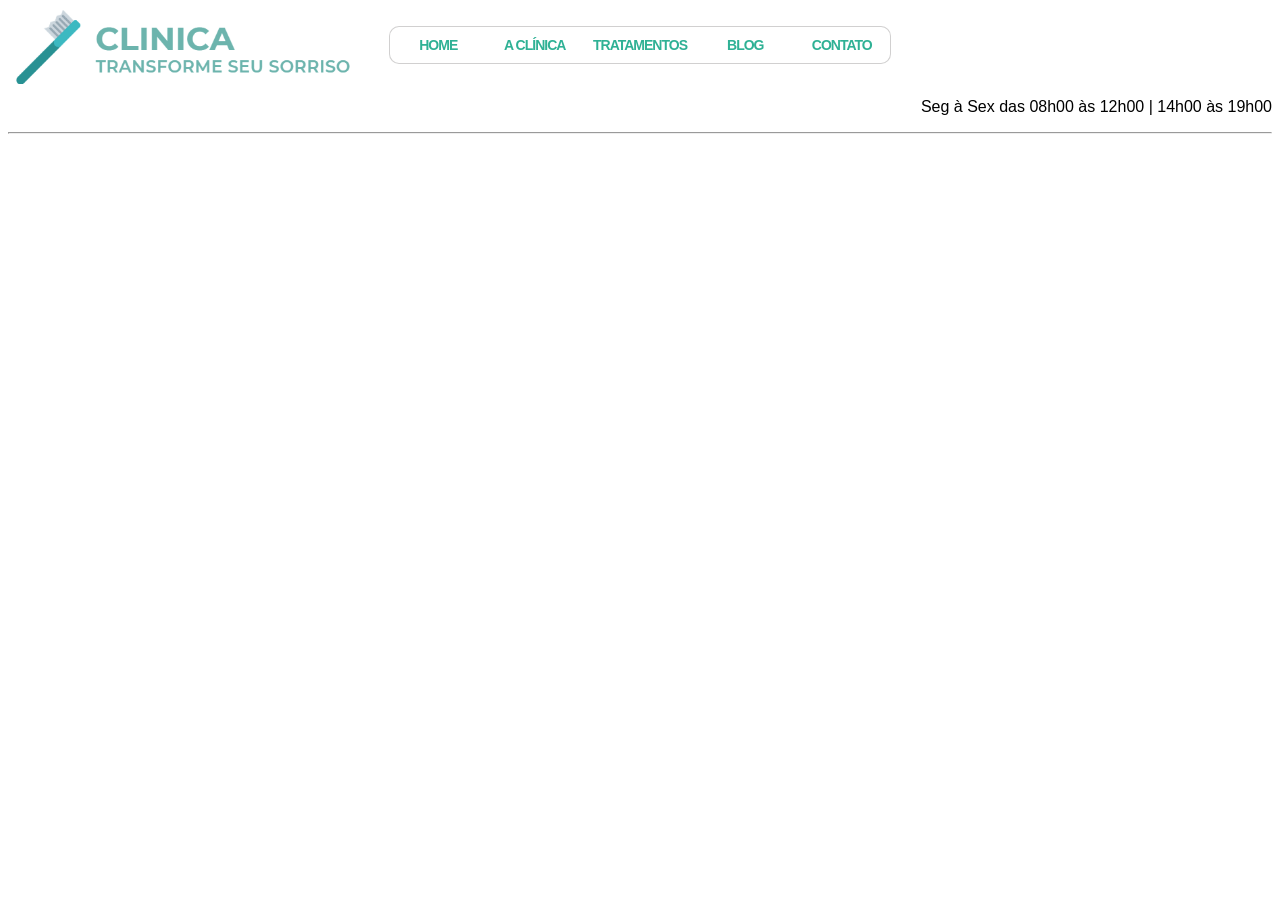
<file: Site_ClinicaOdontologica/Index.html>
<!DOCTYPE html>
<html lang="pt-BR">
<head>
    <meta charset="UTF-8">
    <meta name="viewport" content="width=device-width, initial-scale=1.0">
    <link rel="stylesheet" href="StyleIndex.css">
    <title>Menu</title>
    <!-- <link rel="stylesheet" href="StyleIndex.css"> -->
    <style>
        img.logo {
            width: 350px; /* Defina o tamanho desejado para a logo */
            height: auto;  /* Mantém a proporção da imagem */
            position: absolute;
            top: 10px;  /* Ajusta a distância do topo */
            left: 10px; /* Ajusta a distância da esquerda */
        }
        /* From Uiverse.io by Yaya12085 */ 
.radio-inputs {
  position: relative;
  display: flex;
  flex-wrap: wrap;
  border-radius: 0.5rem;
  background-color: #EEE;
  box-sizing: border-box;
  box-shadow: 0 0 0px 1px rgba(0, 0, 0, 0.06);
  padding: 0.25rem;
  width: 300px;
  font-size: 14px;
}

.radio-inputs .radio {
  flex: 1 1 auto;
  text-align: center;
}

.radio-inputs .radio input {
  display: none;
}

.radio-inputs .radio .name {
  display: flex;
  cursor: pointer;
  align-items: center;
  justify-content: center;
  border-radius: 0.5rem;
  border: none;
  padding: .5rem 0;
  color: rgba(51, 65, 85, 1);
  transition: all .15s ease-in-out;
}

.radio-inputs .radio input:checked + .name {
  background-color: #2fb195;
  font-weight: 600;
}
    </style>
</head>

<body>
    <!-- <center><h1>INDEX</h1></center> -->
    <div>
      <img src="img/logo.png" class="logo" alt="Logo">
<br>
        <center> 
          <div class="radio-input">
            <input type="radio" id="opt1" name="option" onclick="window.location.href='home.html'" checked>
            <label for="opt1">HOME</label>
        
            <input type="radio" id="opt2" name="option" onclick="window.location.href='aclinica.html'" checked>
            <label for="opt2">A CLÍNICA</label>
        
            <input type="radio" id="opt3" name="option" onclick="window.location.href='tratamentos.html'" checked>
            <label for="opt3">TRATAMENTOS</label>
        
            <input type="radio" id="opt4" name="option" onclick="window.location.href='blog.html'" checked>
            <label for="opt4">BLOG</label>
        
            <input type="radio" id="opt5" name="option" onclick="window.location.href='contato.html'" checked>
            <label for="opt5">CONTATO</label>
        
            <span class="selection"></span>
          </div>
        </center> 
     
    </div>
<br>
<p align="right">Seg à Sex das 08h00 às 12h00 | 14h00 às 19h00</p>
    <hr>
    <header>
        
            
            <br><br><br><br><br><br><br><br><br><br><br><br><br><br><br><br><br><br><br><br>
        </div>
 
            
    </header>

    <section class="main-content">
        
        
    </section>
</body>
</html>
</file>
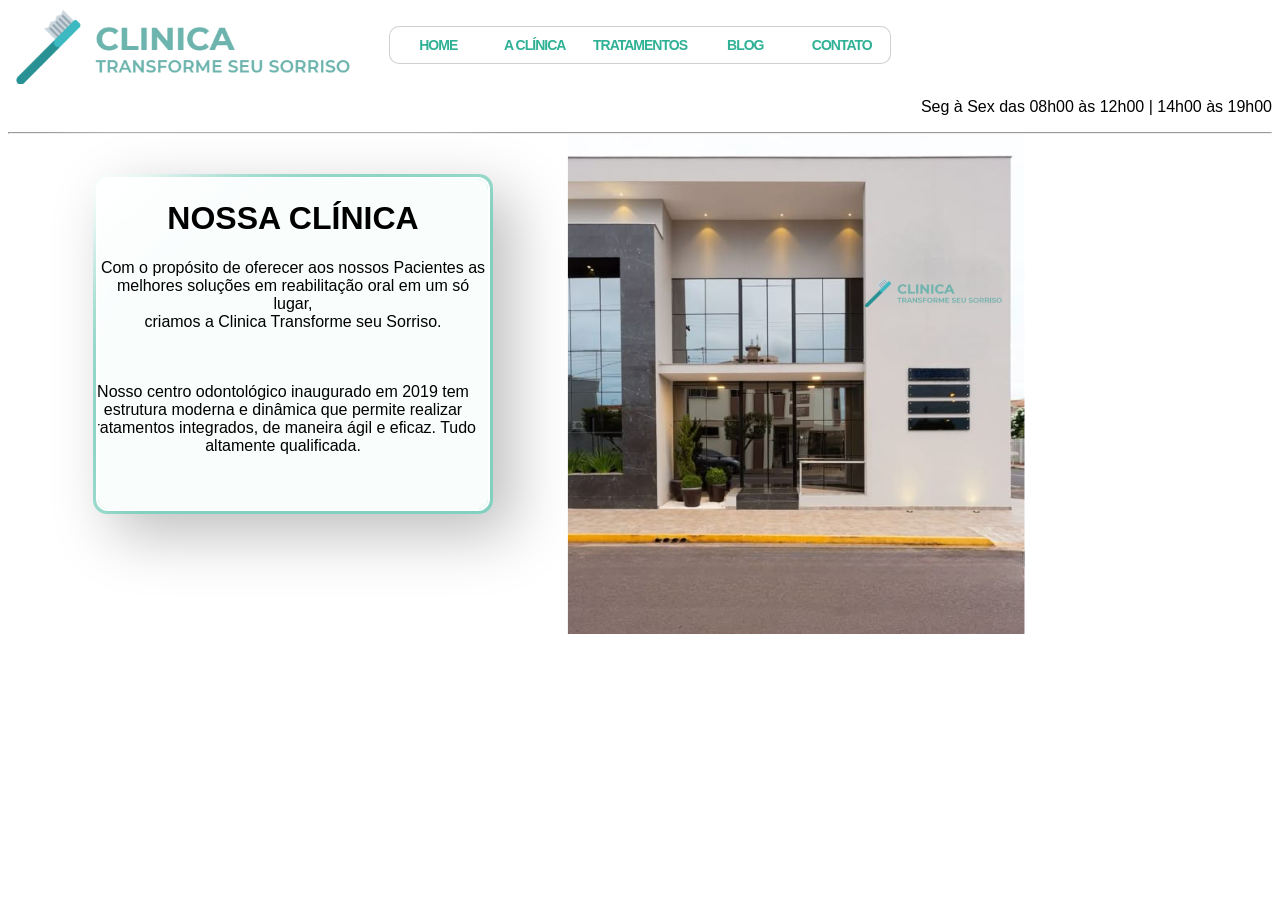
<file: Site_ClinicaOdontologica/aclinica.html>
<!DOCTYPE html>
<html lang="pt-BR">
<head>
    <meta charset="UTF-8">
    <meta name="viewport" content="width=device-width, initial-scale=1.0">
    <link rel="stylesheet" href="StyleIndex.css">
    <title>Menu</title>
    <!-- <link rel="stylesheet" href="StyleIndex.css"> -->
    <style>
        img.logo {
            width: 350px; /* Defina o tamanho desejado para a logo */
            height: auto;  /* Mantém a proporção da imagem */
            position: absolute;
            top: 10px;  /* Ajusta a distância do topo */
            left: 10px; /* Ajusta a distância da esquerda */
        }
        .card {
    position: relative;
    width: 360px; /* A largura maior ainda é mantida */
    height: 300px; /* A altura maior ainda é mantida */
    border-radius: 14px;
    z-index: 1111;
    overflow: hidden;
    display: flex;
    flex-direction: column;
    align-items: flex-start; /* Alinha o conteúdo à esquerda */
    justify-content: center;
    box-shadow: 20px 20px 60px #bebebe, -20px -20px 60px #ffffff;
    padding: 20px;
    margin-left: 85px; /* Aumentado para mover mais para a direita */
    margin-top: 40px; /* Espaçamento superior */
}

/* O restante do CSS permanece o mesmo */
.bg {
    position: absolute;
    top: 5px;
    left: 5px;
    width: calc(100% - 10px); 
    height: calc(100% - 10px);
    z-index: 2;
    background: rgba(255, 255, 255, .95);
    backdrop-filter: blur(24px);
    border-radius: 10px;
    overflow: hidden;
    outline: 2px solid white;
}

.blob {
    position: absolute;
    z-index: 1;
    top: -50px; /* Coloca o blob acima do topo da tabela */
    left: -50px; /* Coloca o blob à esquerda */
    width: 700px; /* Faz o blob maior para rodear toda a tabela */
    height: 600px; /* Aumenta a altura do blob */
    border-radius: 50%; /* Deixa o blob circular */
    background-color: #2fb195;
    opacity: 0.6; /* Diminui a opacidade para um efeito mais sutil */
    filter: blur(40px); /* Aumenta o blur para suavizar as bordas */
    animation: blob-bounce 5s infinite ease;
}

@keyframes blob-bounce {
    0% {
        transform: translate3d(0, 0, 0);
    }
    25% {
        transform: translate3d(10px, 0, 0);
    }
    50% {
        transform: translate3d(10px, 10px, 0);
    }
    75% {
        transform: translate3d(0, 10px, 0);
    }
    100% {
        transform: translate3d(0, 0, 0);
    }
}
    
    </style>
</head>

<body>
    <!-- <center><h1>INDEX</h1></center> -->
    <div>
    <img src="img/logo.png" class="logo" alt="Logo">
<br>
        <center> 
          <div class="radio-input">
            <input type="radio" id="opt1" name="option" onclick="window.location.href='home.html'" checked>
            <label for="opt1">HOME</label>
        
            <input type="radio" id="opt2" name="option" onclick="window.location.href='aclinica.html'" checked>
            <label for="opt2">A CLÍNICA</label>
        
            <input type="radio" id="opt3" name="option" onclick="window.location.href='tratamentos.html'" checked>
            <label for="opt3">TRATAMENTOS</label>
        
            <input type="radio" id="opt4" name="option" onclick="window.location.href='blog.html'" checked>
            <label for="opt4">BLOG</label>
        
            <input type="radio" id="opt5" name="option" onclick="window.location.href='contato.html'" checked>
            <label for="opt5">CONTATO</label>
        
            <span class="selection"></span>
          </div>
        </center> 
     
    </div>
<br>
<p align="right">Seg à Sex das 08h00 às 12h00 | 14h00 às 19h00</p>

    <hr>
    <header>
      <div class="card">
        <div class="blob"></div> <!-- Blob animado atrás do conteúdo -->
        <div class="bg"> <!-- Fundo com o efeito de blur -->
          <div style="text-align: center; margin-left: 0; max-width: 400px; z-index: 3; position: relative;">
          <h1>NOSSA CLÍNICA</h1>
          <p>Com o propósito de oferecer aos nossos Pacientes as<br>
              melhores soluções em reabilitação oral em um só lugar,<br>
              criamos a Clinica Transforme seu Sorriso.</p>  
          
          <br><br> <!-- Espaçamento de três linhas -->
          
          <div style="margin-left: -20px;"> <!-- Deslocamento para a esquerda -->
              Nosso centro odontológico inaugurado em 2019 tem<br>
              estrutura moderna e dinâmica que permite realizar<br>
              tratamentos integrados, de maneira ágil e eficaz. Tudo<br>
              altamente qualificada.
          </div>
      </div>
      
  </header>
  <div style="display: flex; justify-content: center; align-items: flex-start; height: 100px;">
    <img src="img/Clínica.png" class="clínica" alt="Clínica" style="margin-top: -380px; margin-left: 270px;">
</div>
  

    <section class="main-content">
        
        
    </section>
</body>
</html>
</file>
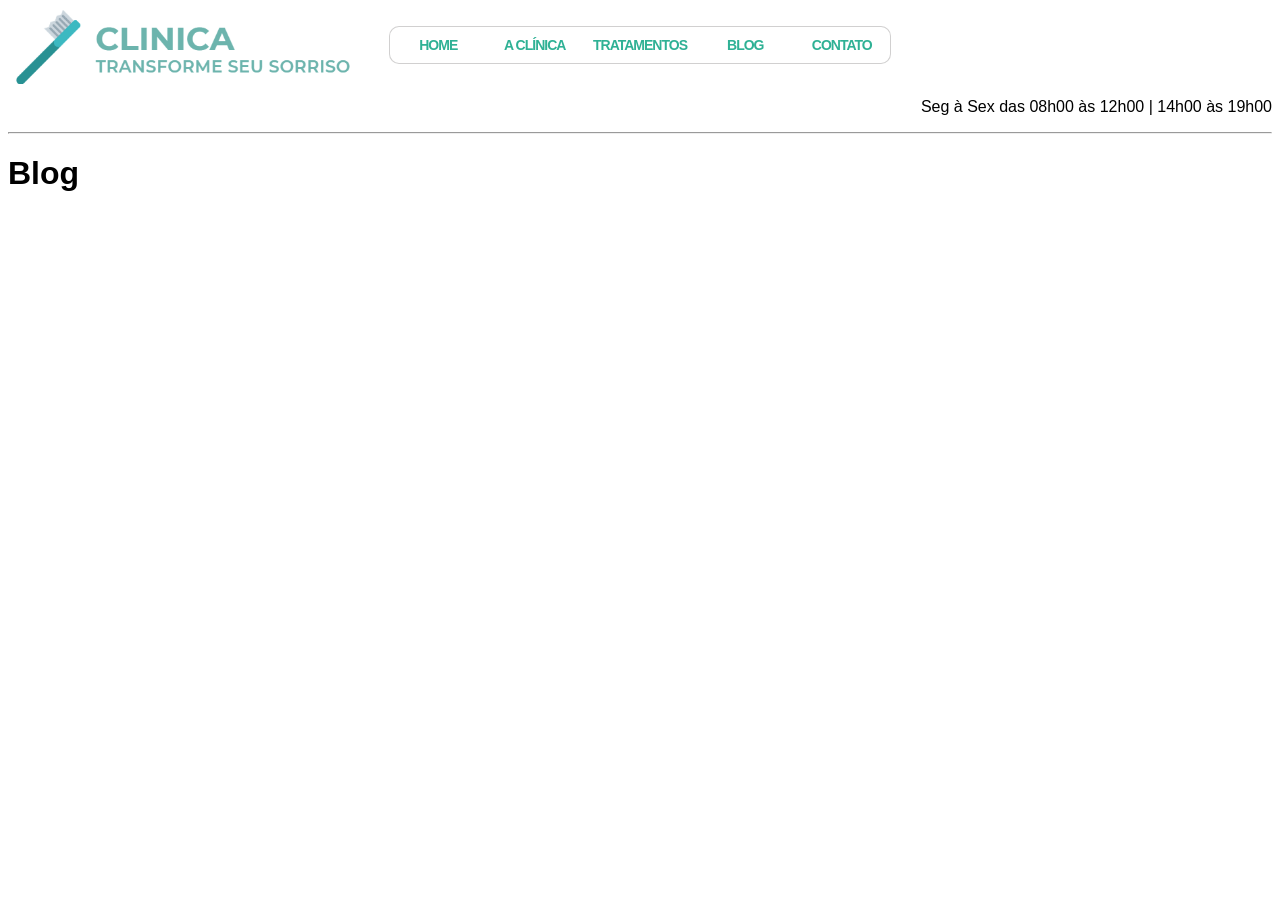
<file: Site_ClinicaOdontologica/blog.html>
<!DOCTYPE html>
<html lang="pt-BR">
<head>
    <meta charset="UTF-8">
    <meta name="viewport" content="width=device-width, initial-scale=1.0">
    <link rel="stylesheet" href="StyleIndex.css">
    <title>Menu</title>
    <!-- <link rel="stylesheet" href="StyleIndex.css"> -->
    <style>
        img.logo {
            width: 350px; /* Defina o tamanho desejado para a logo */
            height: auto;  /* Mantém a proporção da imagem */
            position: absolute;
            top: 10px;  /* Ajusta a distância do topo */
            left: 10px; /* Ajusta a distância da esquerda */
        }
        /* From Uiverse.io by Yaya12085 */ 
.radio-inputs {
  position: relative;
  display: flex;
  flex-wrap: wrap;
  border-radius: 0.5rem;
  background-color: #EEE;
  box-sizing: border-box;
  box-shadow: 0 0 0px 1px rgba(0, 0, 0, 0.06);
  padding: 0.25rem;
  width: 300px;
  font-size: 14px;
}

.radio-inputs .radio {
  flex: 1 1 auto;
  text-align: center;
}

.radio-inputs .radio input {
  display: none;
}

.radio-inputs .radio .name {
  display: flex;
  cursor: pointer;
  align-items: center;
  justify-content: center;
  border-radius: 0.5rem;
  border: none;
  padding: .5rem 0;
  color: rgba(51, 65, 85, 1);
  transition: all .15s ease-in-out;
}

.radio-inputs .radio input:checked + .name {
  background-color: #2fb195;
  font-weight: 600;
}
    </style>
</head>

<body>
    <!-- <center><h1>INDEX</h1></center> -->
    <div>
        <img src="img/logo.png" class="logo" alt="Logo">
<br>
        <center> 
          <div class="radio-input">
            <input type="radio" id="opt1" name="option" onclick="window.location.href='home.html'" checked>
            <label for="opt1">HOME</label>
        
            <input type="radio" id="opt2" name="option" onclick="window.location.href='aclinica.html'" checked>
            <label for="opt2">A CLÍNICA</label>
        
            <input type="radio" id="opt3" name="option" onclick="window.location.href='tratamentos.html'" checked>
            <label for="opt3">TRATAMENTOS</label>
        
            <input type="radio" id="opt4" name="option" onclick="window.location.href='blog.html'" checked>
            <label for="opt4">BLOG</label>
        
            <input type="radio" id="opt5" name="option" onclick="window.location.href='contato.html'" checked>
            <label for="opt5">CONTATO</label>
        
            <span class="selection"></span>
          </div>
        </center> 
     
    </div>
<br>
<p align="right">Seg à Sex das 08h00 às 12h00 | 14h00 às 19h00</p>

    <hr>
    <header>
        <body>
          <h1>Blog</h1>

          





            




            
          
        </div>
 
            
    </header>

    <section class="main-content">
        
        
    </section>
</body>
</html>
</file>
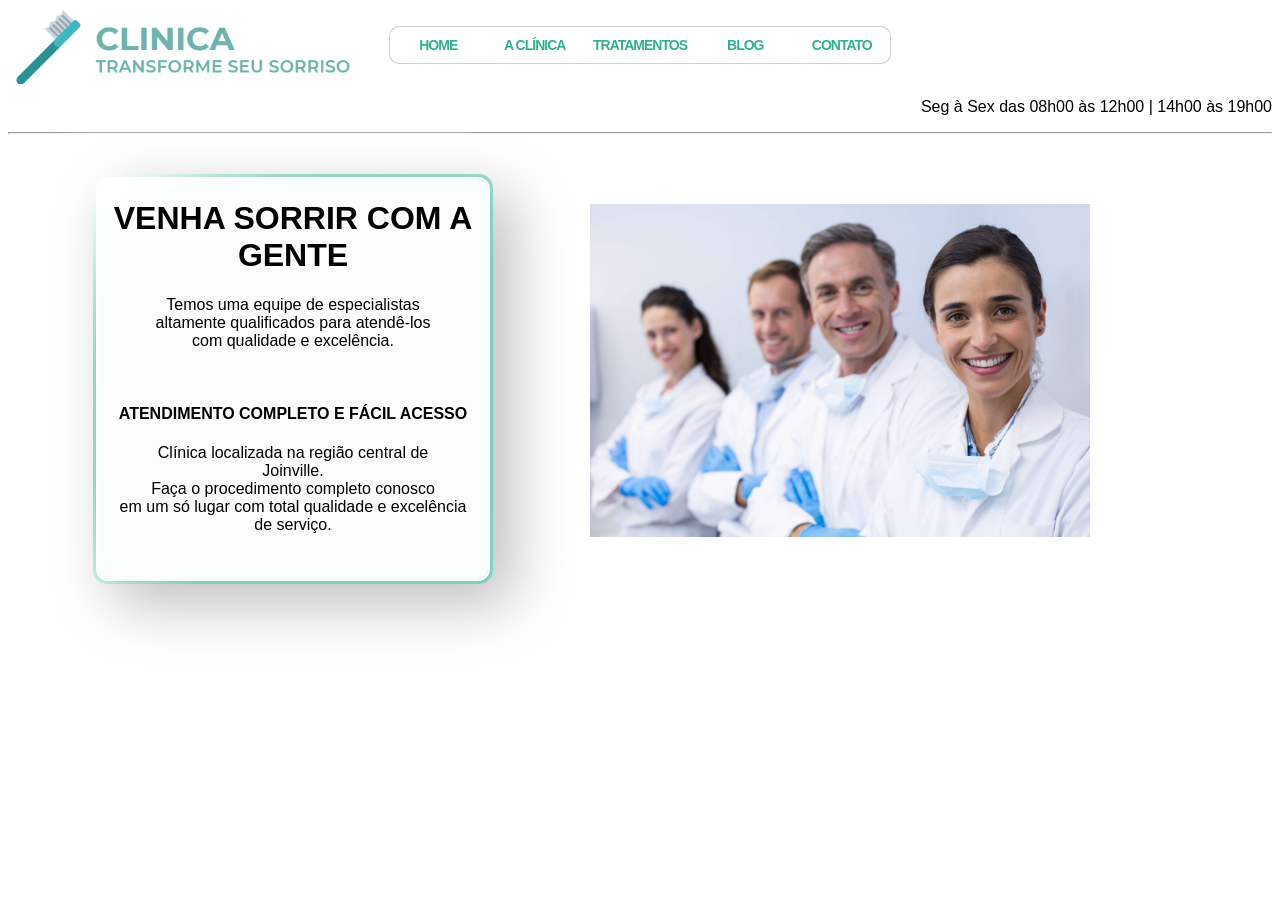
<file: Site_ClinicaOdontologica/home.html>
<!DOCTYPE html>
<html lang="pt-BR">
<head>
    <meta charset="UTF-8">
    <meta name="viewport" content="width=device-width, initial-scale=1.0">
    <link rel="stylesheet" href="StyleIndex.css">
    <title>Menu</title>
    <!-- <link rel="stylesheet" href="StyleIndex.css"> -->
    <style>
        img.logo {
            width: 350px; /* Defina o tamanho desejado para a logo */
            height: auto;  /* Mantém a proporção da imagem */
            position: absolute;
            top: 10px;  /* Ajusta a distância do topo */
            left: 10px; /* Ajusta a distância da esquerda */
        }
        .card {
    position: relative;
    width: 360px; /* A largura maior ainda é mantida */
    height: 370px; /* A altura maior ainda é mantida */
    border-radius: 14px;
    z-index: 1111;
    overflow: hidden;
    display: flex;
    flex-direction: column;
    align-items: flex-start; /* Alinha o conteúdo à esquerda */
    justify-content: center;
    box-shadow: 20px 20px 60px #bebebe, -20px -20px 60px #ffffff;
    padding: 20px;
    margin-left: 85px; /* Aumentado para mover mais para a direita */
    margin-top: 40px; /* Espaçamento superior */
}

/* O restante do CSS permanece o mesmo */
.bg {
    position: absolute;
    top: 5px;
    left: 5px;
    width: calc(100% - 10px); 
    height: calc(100% - 10px);
    z-index: 2;
    background: rgba(255, 255, 255, .95);
    backdrop-filter: blur(24px);
    border-radius: 10px;
    overflow: hidden;
    outline: 2px solid white;
}

.blob {
    position: absolute;
    z-index: 1;
    top: -50px; /* Coloca o blob acima do topo da tabela */
    left: -50px; /* Coloca o blob à esquerda */
    width: 700px; /* Faz o blob maior para rodear toda a tabela */
    height: 600px; /* Aumenta a altura do blob */
    border-radius: 50%; /* Deixa o blob circular */
    background-color: #2fb195;
    opacity: 0.6; /* Diminui a opacidade para um efeito mais sutil */
    filter: blur(40px); /* Aumenta o blur para suavizar as bordas */
    animation: blob-bounce 5s infinite ease;
}

@keyframes blob-bounce {
    0% {
        transform: translate3d(0, 0, 0);
    }
    25% {
        transform: translate3d(10px, 0, 0);
    }
    50% {
        transform: translate3d(10px, 10px, 0);
    }
    75% {
        transform: translate3d(0, 10px, 0);
    }
    100% {
        transform: translate3d(0, 0, 0);
    }
}

    </style>
</head>

<body>
    <!-- <center><h1>INDEX</h1></center> -->
    <div>
        <img src="img/logo.png" class="logo" alt="Logo">
<br>
        <center> 
          <div class="radio-input">
            <input type="radio" id="opt1" name="option" onclick="window.location.href='home.html'" checked>
            <label for="opt1">HOME</label>
        
            <input type="radio" id="opt2" name="option" onclick="window.location.href='aclinica.html'" checked>
            <label for="opt2">A CLÍNICA</label>
        
            <input type="radio" id="opt3" name="option" onclick="window.location.href='tratamentos.html'" checked>
            <label for="opt3">TRATAMENTOS</label>
        
            <input type="radio" id="opt4" name="option" onclick="window.location.href='blog.html'" checked>
            <label for="opt4">BLOG</label>
        
            <input type="radio" id="opt5" name="option" onclick="window.location.href='contato.html'" checked>
            <label for="opt5">CONTATO</label>
        
            <span class="selection"></span>
          </div>
        </center> 
     
    </div>
<br>
<p align="right">Seg à Sex das 08h00 às 12h00 | 14h00 às 19h00</p>

    <hr>
    <header>
      <div class="card">
        <div class="blob"></div> <!-- Blob animado atrás do conteúdo -->
        <div class="bg"> <!-- Fundo com o efeito de blur -->
          <div style="text-align: center; margin-left: 0; max-width: 400px; z-index: 3; position: relative;">
            <h1>VENHA SORRIR COM A GENTE</h1>
            <p>Temos uma equipe de especialistas<br>
              altamente qualificados para atendê-los<br>
              com qualidade e excelência.</p>
    
            <br> <!-- Adicionado para criar um pequeno espaçamento entre os dois blocos de texto -->
    
            <h4>ATENDIMENTO COMPLETO E FÁCIL ACESSO</h4>
            <p> 
              Clínica localizada na região central de<br>
              Joinville.<br>
              Faça o procedimento completo conosco<br>
              em um só lugar com total qualidade e excelência<br>
              de serviço.
            </p>
          </div>
        </div>
      </div>
    </header>
    <div style="display: flex; justify-content: center; align-items: flex-start; height: 100px;">
      <img src="img/Equipe.jpeg" class="equipe" alt="Equipe" style="margin-top: -380px; margin-left: 400px; width:500px; height: auto;">
  </div>
  
    <section class="main-content">
    </section>
</body>
</html>
</file>
<file: Site_ClinicaOdontologica/StyleIndex.css>
body{
    font-family: helvetica;
}
 
/* Estilo dos botões */
    .radio-input input {
      display: none;
    }

    .radio-input {
      --container_width: 500px;
      position: relative;
      display: flex;
      align-items: center;
      border-radius: 10px;
      background-color: #fff;
      color: #2fb195;
      width: var(--container_width);
      overflow: hidden;
      border: 1px solid rgba(53, 52, 52, 0.226);
    }

    .radio-input label {
      width: 100%;
      padding: 10px;
      cursor: pointer;
      display: flex;
      justify-content: center;
      align-items: center;
      z-index: 1;
      font-weight: 600;
      letter-spacing: -1px;
      font-size: 14px;
    }

    .selection {
      display: none;
      position: absolute;
      height: 100%;
      width: calc(var(--container_width) / 5);
      z-index: 0;
      left: 0;
      top: 0;
      transition: .15s ease;
    }

    /* Adicionando cor para o texto e fundo do botão selecionado */
    .radio-input label:has(input:checked) {
      color: #fff;
    }

    .radio-input label:has(input:checked) ~ .selection {
      background-color: #2fb195;
      display: inline-block;
    }

    .radio-input label:nth-child(1):has(input:checked) ~ .selection {
      transform: translateX(calc(var(--container_width) * 0/5));
    }

    .radio-input label:nth-child(2):has(input:checked) ~ .selection {
      transform: translateX(calc(var(--container_width) * 1/5));
    }

    .radio-input label:nth-child(3):has(input:checked) ~ .selection {
      transform: translateX(calc(var(--container_width) * 2/5));
    }

    .radio-input label:nth-child(4):has(input:checked) ~ .selection {
      transform: translateX(calc(var(--container_width) * 3/5));
    }

    .radio-input label:nth-child(5):has(input:checked) ~ .selection {
      transform: translateX(calc(var(--container_width) * 4/5));
    }
</file>
